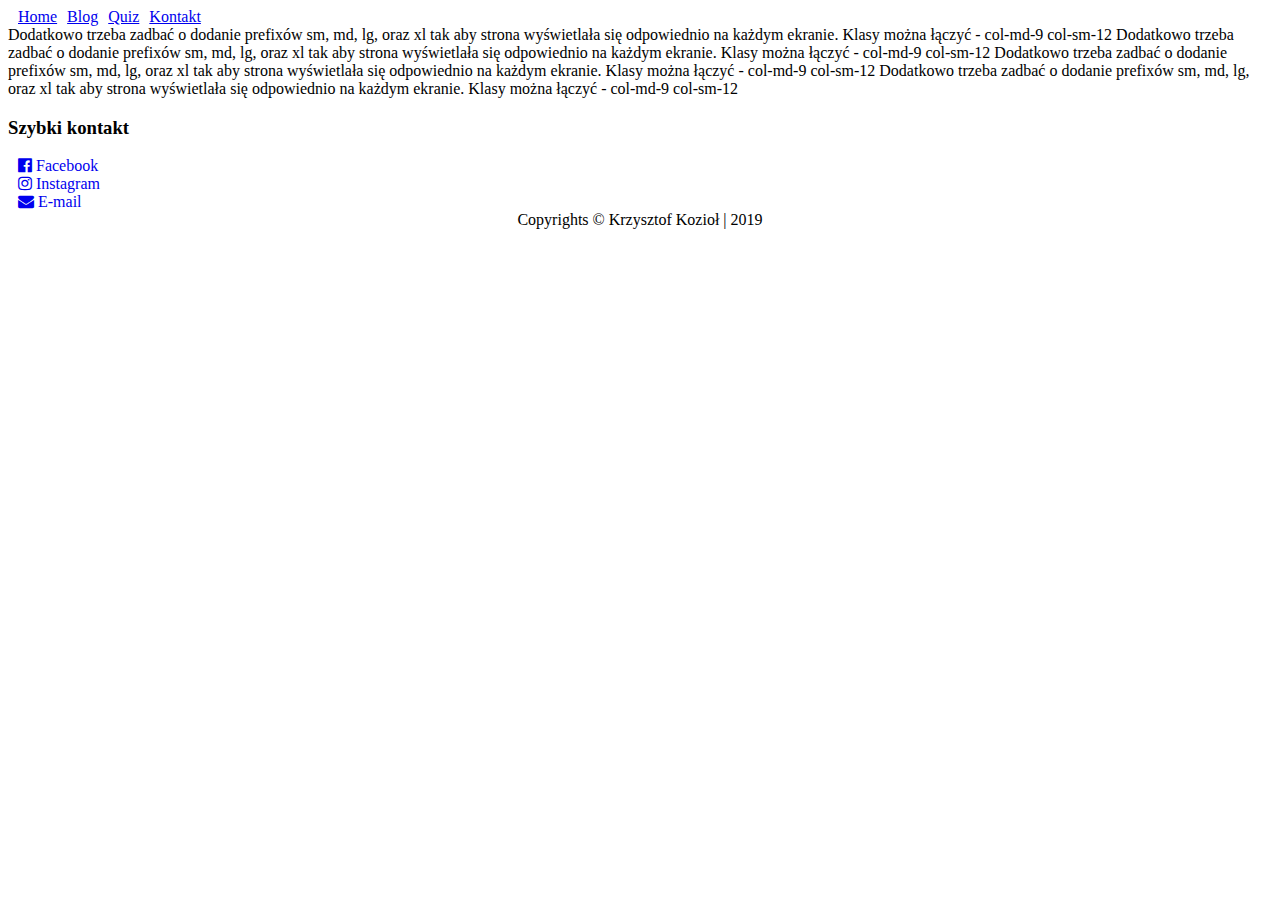
<file: index.html>
<!DOCTYPE html>
<html lang="en">
<head>
    <meta charset="UTF-8">
    <title>Krzysztof Kozioł - Home Page</title>
    <link rel="stylesheet" href="https://stackpath.bootstrapcdn.com/bootstrap/4.2.1/css/bootstrap.min.css" integrity="sha384-GJzZqFGwb1QTTN6wy59ffF1BuGJpLSa9DkKMp0DgiMDm4iYMj70gZWKYbI706tWS" crossorigin="anonymous">
    <link rel="stylesheet" href="font-awesome-4.7.0/css/font-awesome.min.css">
    <link rel="Stylesheet" href="css/style.css">
</head>
<body>

<div class="container">

    <div class="navbar">

    </div>

    <div class="row">
        <div class="col-sm-9 col-md-9">Dodatkowo trzeba zadbać o dodanie prefixów sm, md, lg, oraz xl tak aby strona
            wyświetlała się odpowiednio na każdym ekranie.
            Klasy można łączyć - col-md-9 col-sm-12 Dodatkowo trzeba zadbać o dodanie prefixów sm, md, lg, oraz xl tak aby strona
            wyświetlała się odpowiednio na każdym ekranie.
            Klasy można łączyć - col-md-9 col-sm-12 Dodatkowo trzeba zadbać o dodanie prefixów sm, md, lg, oraz xl tak aby strona
            wyświetlała się odpowiednio na każdym ekranie.
            Klasy można łączyć - col-md-9 col-sm-12 Dodatkowo trzeba zadbać o dodanie prefixów sm, md, lg, oraz xl tak aby strona
            wyświetlała się odpowiednio na każdym ekranie.
            Klasy można łączyć - col-md-9 col-sm-12
        </div>
        <div class="col-md-3 col-sm-3">
            <h3>Szybki kontakt</h3>
            <a href="https://www.facebook.com/krzysiek.koziol96"><i class="fa fa-facebook-official" aria-hidden="true">
                Facebook</i></a><br>
            <a href="https://www.instagram.com/kozinho96/"><i class="fa fa-instagram" aria-hidden="true"> Instagram</i></a><br>
            <a href="https://www.google.com/"><i class="fa fa-envelope" aria-hidden="true"> E-mail</i></a>
        </div>
    </div>
</div>

<div class="scroll">
    <button class="btn btn-success" onclick="goToTop()">
        <i class="fa fa-arrow-circle-up" aria-hidden="true"></i> Do góry
    </button>
</div>


<footer class="center">Copyrights © Krzysztof Kozioł | 2019</footer>
<script src="js/navbar.js"></script>
<script src="js/scroll.js"></script>
</body>
</html>
</file>
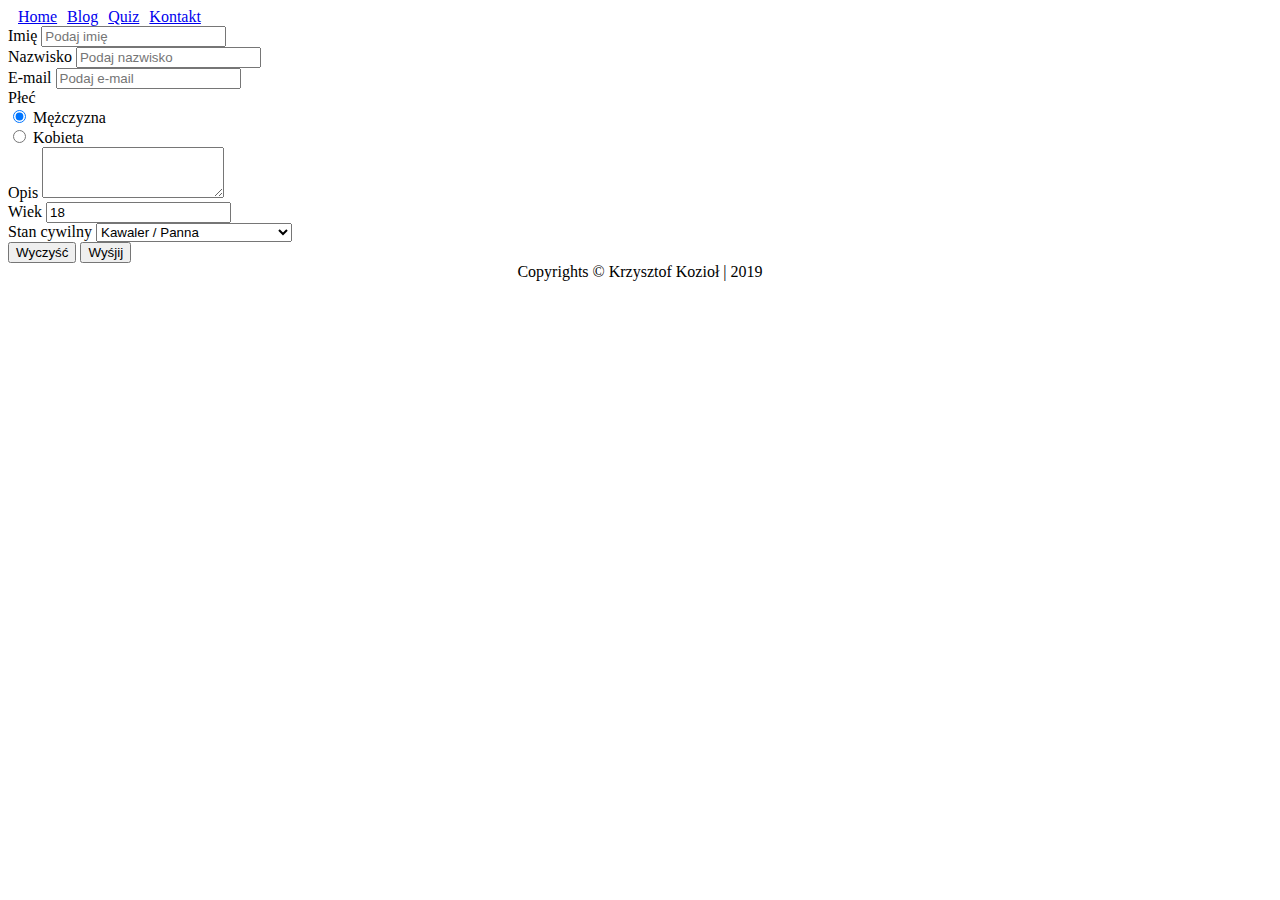
<file: contact.html>
﻿<!DOCTYPE html>
<html lang="en">
<head>
    <meta charset="UTF-8">
    <title>Krzysztof Kozioł - Home Page</title>
    <link rel="stylesheet" href="https://stackpath.bootstrapcdn.com/bootstrap/4.2.1/css/bootstrap.min.css" integrity="sha384-GJzZqFGwb1QTTN6wy59ffF1BuGJpLSa9DkKMp0DgiMDm4iYMj70gZWKYbI706tWS" crossorigin="anonymous">
    <link rel="stylesheet" href="font-awesome-4.7.0/css/font-awesome.min.css">
    <link rel="Stylesheet" href="css/style.css">
</head>
<body>

<div class="container">

    <div class="navbar">

    </div>

    <form>

        <div class="form-group">
            <label for="name">Imię</label>
            <input type="text" class="form-control" id="name" placeholder="Podaj imię">
        </div>

        <div class="form-group">
            <label for="lastName">Nazwisko</label>
            <input type="text" class="form-control" id="lastName" placeholder="Podaj nazwisko">
        </div>

        <div class="form-group">
            <label for="email">E-mail</label>
            <input type="text" class="form-control" id="email" placeholder="Podaj e-mail">
        </div>

        <label for="name">Płeć</label>
        <div class="form-check">
            <input class="form-check-input" type="radio" name="exampleRadios" id="man" value="option1" checked>
            <label class="form-check-label" for="man">
                Mężczyzna
            </label>
        </div>
        <div class="form-check">
            <input class="form-check-input" type="radio" name="exampleRadios" id="woman" value="option2">
            <label class="form-check-label" for="woman">
                Kobieta
            </label>
        </div>

        <div class="form-group">
            <label for="description">Opis</label>
            <textarea class="form-control" id="description" rows="3"></textarea>
        </div>

        <div class="form-group">
            <label for="age">Wiek</label>
            <input type="number" class="form-control" id="age" value="18">
        </div>

        <div class="form-group">
            <label for="marital_status">Stan cywilny</label>
            <select class="form-control" id="marital_status">
                <option>Kawaler / Panna</option>
                <option>Żonaty / Mężatka</option>
                <option>Rozwiedziony / Rozwiedzona</option>
                <option>Wdowiec / Wdowa</option>
            </select>
        </div>

        <button type="reset" class="btn btn-primary">Wyczyść</button>
        <button type="submit" class="btn btn-primary">Wyśjij</button>

    </form>
</div>

<div class="scroll">
    <button class="btn btn-success" onclick="goToTop()">
        <i class="fa fa-arrow-circle-up" aria-hidden="true"></i> Do góry
    </button>
</div>

<footer class="center">Copyrights © Krzysztof Kozioł | 2019</footer>
<script src="js/navbar.js"></script>
<script src="js/scroll.js"></script>
</body>
</html>
</file>
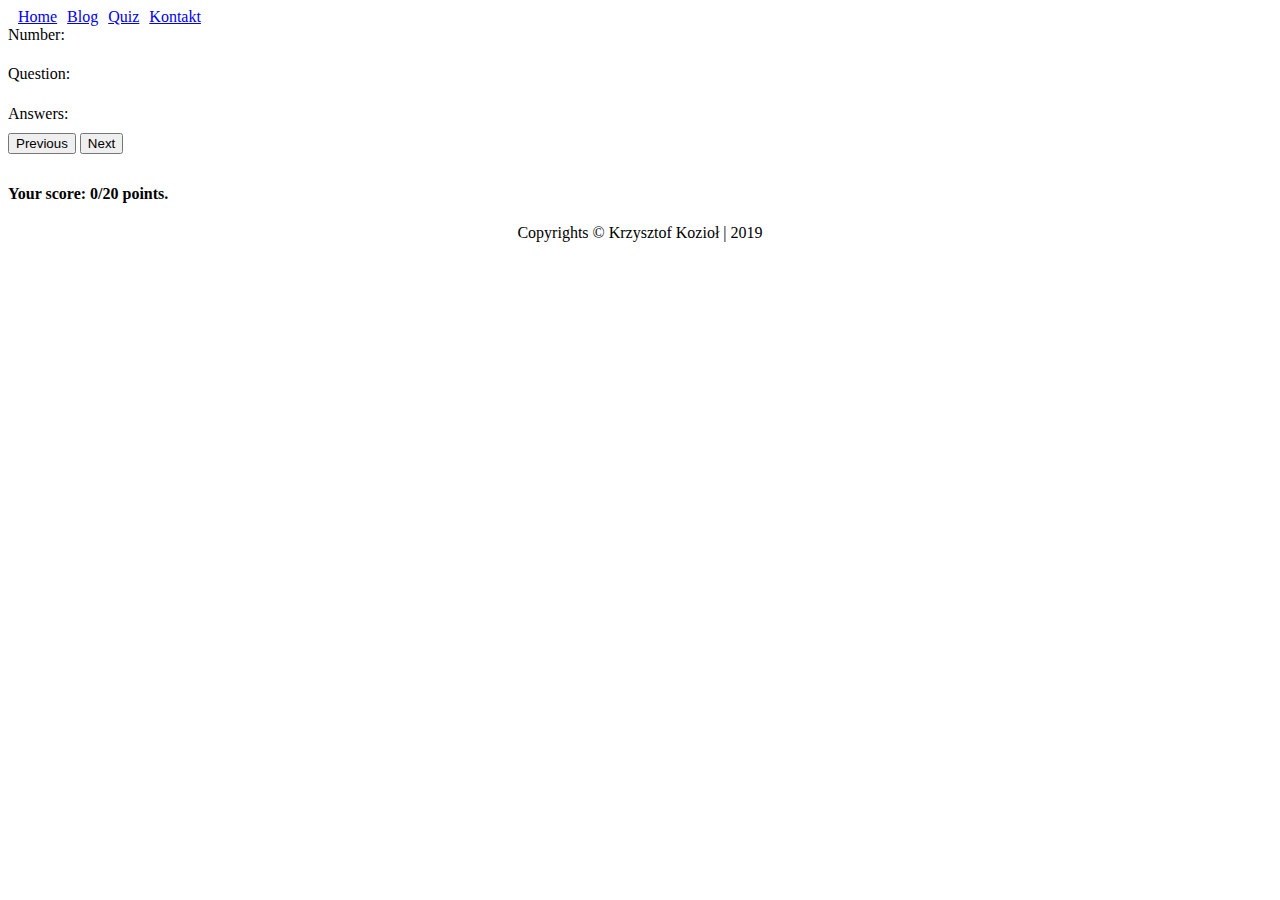
<file: quiz.html>
<!DOCTYPE html>
<html lang="en">
<head>
    <meta charset="UTF-8">
    <title>Krzysztof Kozioł - Home Page</title>
    <link rel="stylesheet" href="https://stackpath.bootstrapcdn.com/bootstrap/4.2.1/css/bootstrap.min.css" integrity="sha384-GJzZqFGwb1QTTN6wy59ffF1BuGJpLSa9DkKMp0DgiMDm4iYMj70gZWKYbI706tWS" crossorigin="anonymous">
    <link rel="stylesheet" href="font-awesome-4.7.0/css/font-awesome.min.css">
    <link rel="Stylesheet" href="css/style.css">
</head>
<body>

<div class="container">

    <div class="navbar">

    </div>

    <div class="container list">
        Number: <h4><span id="number-question"></span></h4>
        Question: <h4 class="question"> </h4>

        Answers:
        <ul class="list-group">
            <li class="list-group-item"></li>
            <li class="list-group-item"></li>
            <li class="list-group-item"></li>
            <li class="list-group-item"></li>
        </ul>

        <div class="buttons">
            <button class="btn btn-danger previous">Previous</button>
            <button class="btn btn-success next">Next</button>
        </div>

        <h4>Your score: <span class="score">0</span>/20 points.</h4>
    </div>
    <div class="container results" style="display: none">
        <div class="btn-group-custom">
            <button class="btn btn-success btn-custom restart">Retake quiz</button>
        </div>
        <div class="score">
            <table class="table table-striped">
                <thead>
                <tr>
                    <th>#</th>
                    <th>Point/20</th>
                    <th>Average</th>
                </tr>
                </thead>
                <tbody>
                <tr>
                    <th scope="row">Your score</th>
                    <td class="userScorePoint"></td>
                    <td class="average"></td>
                </tr>
                </tbody>
            </table>
        </div>
    </div>


</div>

<div class="scroll">
    <button class="btn btn-success" onclick="goToTop()">
        <i class="fa fa-arrow-circle-up" aria-hidden="true"></i> Do góry
    </button>
</div>


<footer class="center">Copyrights © Krzysztof Kozioł | 2019</footer>
<script src="js/navbar.js"></script>
<script src="js/script.js"></script>
<script src="js/scroll.js"></script>
</body>
</html>
</file>
<file: css/style.css>
html {
    scroll-behavior: smooth;
}

ul {
    display: inline;
}

li {
    display: inline;
}

.center {
    text-align: center;
}

a {
    padding-left: 10px;
}

.scroll {
    position: fixed;
    bottom: 30px;
    right: 30px;
    display: none;
}

.list-group-item {
    cursor: pointer;
}

.correct {
    background-color: #289a27;
}

.incorrect {
    background-color: #c41a21;
}

.buttons {
    padding: 10px 10px 10px 0;
}
</file>
